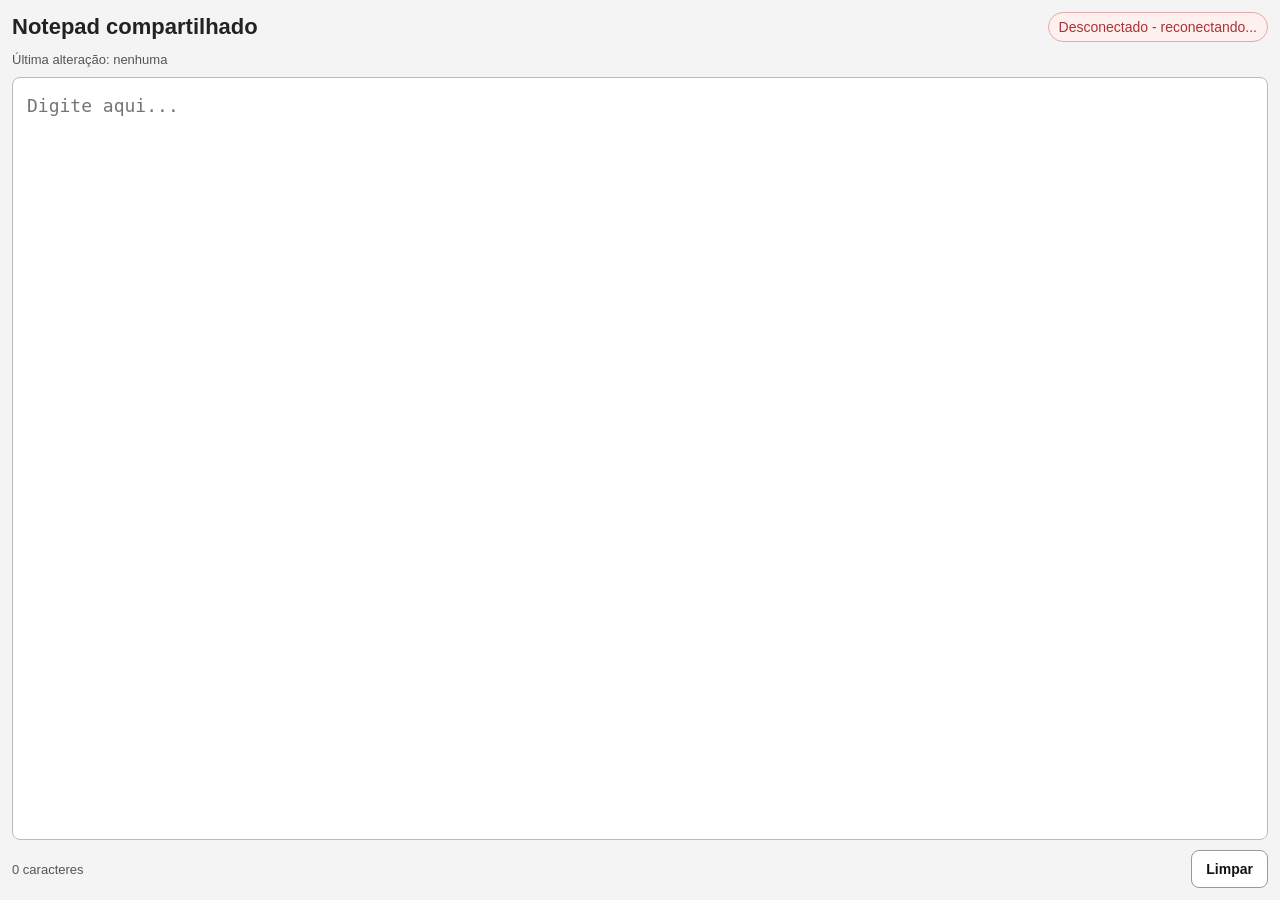
<file: FERRAMENTAS/notepad/notepad.html>
<!DOCTYPE html>
<html lang="pt-BR">
<head>
  <meta charset="UTF-8" />
  <meta name="viewport" content="width=device-width, initial-scale=1.0" />
  <title>Notepad compartilhado</title>
  <style>
    * { box-sizing: border-box; }
    html, body {
      margin: 0;
      padding: 0;
      height: 100%;
      background: #f4f4f4;
      font-family: Arial, Helvetica, sans-serif;
      color: #222;
    }
    .wrap {
      height: 100%;
      display: flex;
      flex-direction: column;
      padding: 12px;
      gap: 10px;
    }
    .topbar {
      display: flex;
      justify-content: space-between;
      align-items: center;
      gap: 10px;
      flex-wrap: wrap;
    }
    .title {
      font-size: 22px;
      font-weight: 700;
    }
    .status {
      font-size: 14px;
      padding: 6px 10px;
      border-radius: 999px;
      border: 1px solid #bbb;
      background: #fff;
    }
    .status.connected {
      color: #0a7a35;
      border-color: #8fd3a7;
      background: #edf9f1;
    }
    .status.disconnected {
      color: #a33;
      border-color: #e3aaaa;
      background: #fff0f0;
    }
    .meta {
      font-size: 13px;
      color: #555;
    }
    textarea {
      flex: 1;
      width: 100%;
      resize: none;
      border: 1px solid #bbb;
      border-radius: 8px;
      padding: 14px;
      font-size: 18px;
      line-height: 1.5;
      font-family: Consolas, Monaco, monospace;
      background: #fff;
      color: #111;
      outline: none;
    }
    textarea:focus {
      border-color: #666;
    }
    .footer {
      display: flex;
      justify-content: space-between;
      align-items: center;
      gap: 10px;
      flex-wrap: wrap;
      font-size: 13px;
      color: #555;
    }
    button {
      border: 1px solid #999;
      background: #fff;
      color: #111;
      border-radius: 8px;
      padding: 10px 14px;
      cursor: pointer;
      font-size: 14px;
      font-weight: 700;
    }
    button:hover {
      background: #f0f0f0;
    }
  </style>
</head>
<body>
  <div class="wrap">
    <div class="topbar">
      <div class="title">Notepad compartilhado</div>
      <div id="status" class="status disconnected">Desconectado</div>
    </div>

    <div class="meta" id="meta">Última alteração: nenhuma</div>

    <textarea id="editor" placeholder="Digite aqui..."></textarea>

    <div class="footer">
      <div id="charCount">0 caracteres</div>
      <button id="clearBtn" type="button">Limpar</button>
    </div>
  </div>

  <script>
    const WS_PORT = 8765;
    const statusEl = document.getElementById('status');
    const metaEl = document.getElementById('meta');
    const editor = document.getElementById('editor');
    const charCount = document.getElementById('charCount');
    const clearBtn = document.getElementById('clearBtn');

    const clientId = 'pc-' + Math.random().toString(36).slice(2, 8);
    const wsHost = window.location.hostname || 'localhost';
    const wsUrl = `ws://${wsHost}:${WS_PORT}`;

    let socket = null;
    let suppressSend = false;
    let debounceTimer = null;

    function updateCount() {
      charCount.textContent = `${editor.value.length} caracteres`;
    }

    function setStatus(text, connected) {
      statusEl.textContent = text;
      statusEl.className = 'status ' + (connected ? 'connected' : 'disconnected');
    }

    function setMeta(text) {
      metaEl.textContent = text;
    }

    function connect() {
      setStatus('Conectando...', false);
      socket = new WebSocket(wsUrl);

      socket.onopen = () => {
        setStatus('WebSocket conectado', true);
        socket.send(JSON.stringify({ type: 'get_state' }));
      };

      socket.onmessage = (event) => {
        try {
          const data = JSON.parse(event.data);

          if (data.type === 'state') {
            suppressSend = true;
            editor.value = data.text || '';
            suppressSend = false;
            updateCount();
            setMeta(`Última alteração: ${data.last_editor || 'nenhuma'}`);
          }

          if (data.type === 'update') {
            suppressSend = true;
            const cursorStart = editor.selectionStart;
            const cursorEnd = editor.selectionEnd;
            editor.value = data.text || '';
            try {
              editor.setSelectionRange(cursorStart, cursorEnd);
            } catch (_) {}
            suppressSend = false;
            updateCount();
            setMeta(`Última alteração: ${data.last_editor || 'desconhecido'}`);
          }
        } catch (e) {
          console.error('Mensagem inválida:', e);
        }
      };

      socket.onclose = () => {
        setStatus('Desconectado - reconectando...', false);
        setTimeout(connect, 1500);
      };

      socket.onerror = () => {
        setStatus('Erro na conexão', false);
      };
    }

    function sendUpdate() {
      if (suppressSend) return;
      if (!socket || socket.readyState !== WebSocket.OPEN) return;

      socket.send(JSON.stringify({
        type: 'update',
        text: editor.value,
        editor: clientId
      }));
    }

    editor.addEventListener('input', () => {
      updateCount();
      clearTimeout(debounceTimer);
      debounceTimer = setTimeout(sendUpdate, 150);
    });

    clearBtn.addEventListener('click', () => {
      editor.value = '';
      updateCount();
      sendUpdate();
    });

    updateCount();
    connect();
  </script>
</body>
</html>
</file>
